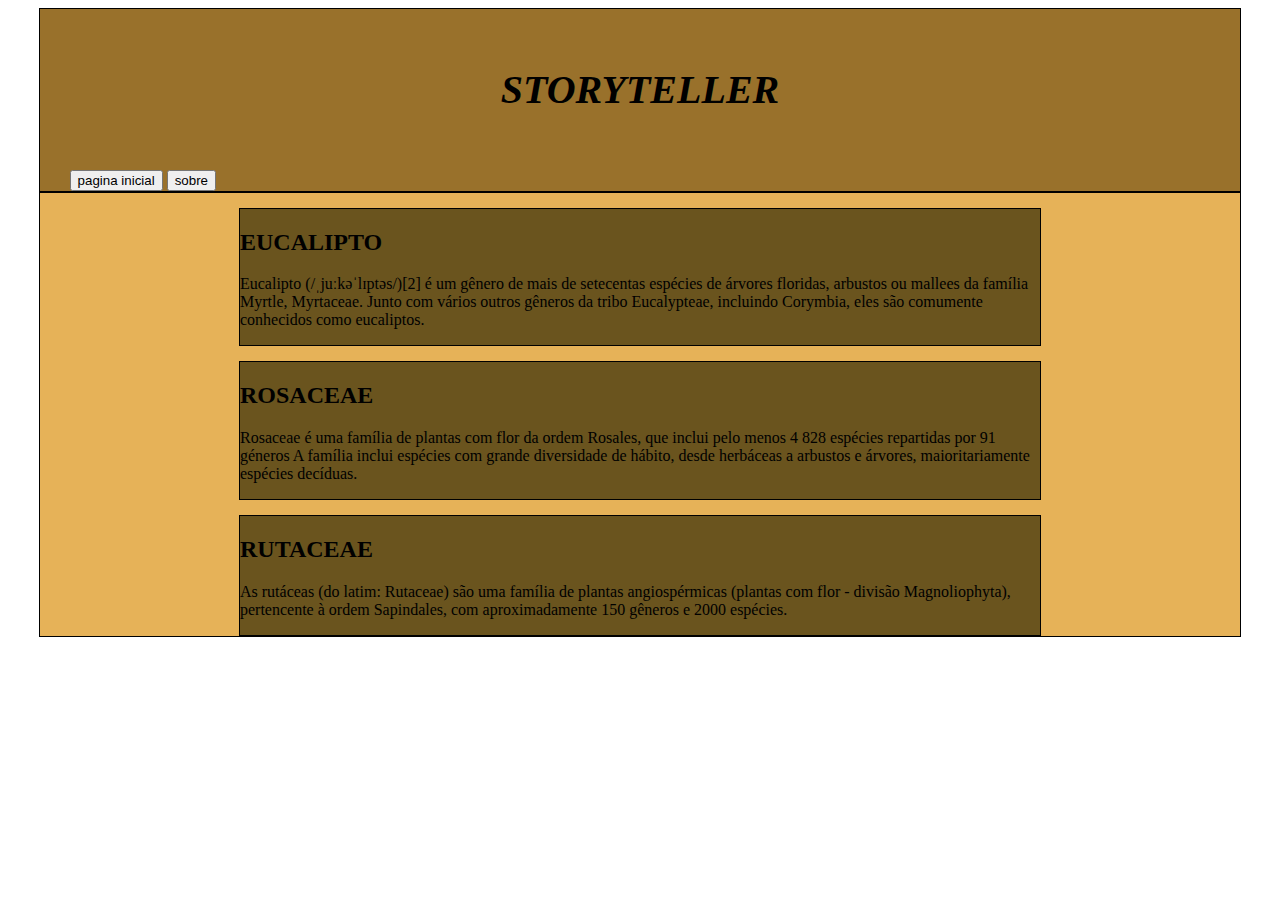
<file: index.html>
<!DOCTYPE html>
<html>

  <head>
    <meta charset="UTF-8">
     <meta name="viewport" content="width=device-width,initial-scale=1.0">
     <link rel="shortcut icon" href="imagens/favicon.ico" type="image/x-icon">
    <title> storyteller </title>
    <link rel="stylesheet" href="style.css" >
    <style type="text/css">
      main>div{
      margin-top: 15px;      
      background-color: var(--marronmadeira);
      
      }
    </style>
  </head>

  <body>
  
    <header>
      <h1 id="titulo"><i>STORYTELLER</i></h1>
      
      <nav>  
     <a href="index.html"><button id="ini">pagina inicial</button></a>
     <button id="sobre">sobre</button>  
    </nav>
    
    </header>
    
    <main id="central">
    
      
      <div>
      <a href="eucalipto.html">
       <h2>EUCALIPTO</h2>
       <p>Eucalipto (/ˌjuːkəˈlɪptəs/)[2] é um gênero de mais de setecentas espécies de árvores 
          floridas, arbustos ou mallees da família Myrtle, Myrtaceae. Junto com vários outros gêneros da tribo Eucalypteae,
          incluindo Corymbia, eles são comumente conhecidos como eucaliptos.</p>      
       </a>
      </div>
    
    
    
      <div>
       <a href="rosaceae.html">
       <h2>ROSACEAE</h2>
       <p>Rosaceae é uma família de plantas com flor da ordem Rosales, que inclui pelo menos 4 828 espécies repartidas por 91 géneros
          A família inclui espécies com grande diversidade de hábito, desde herbáceas a arbustos e árvores, maioritariamente espécies decíduas.</p>      
       </a>
      </div>
   
    
    <div>
       <a href="rutaceae.html">
       <h2>RUTACEAE</h2>
       <p>As rutáceas (do latim: Rutaceae) são uma família de plantas angiospérmicas (plantas com flor - divisão Magnoliophyta), pertencente
        à ordem Sapindales, com aproximadamente 150 gêneros e 2000 espécies.</p>      
       </a>
      </div>
   
    </main>
    
    <footer>
    
    </footer>
   
  </body>

</html>
</file>
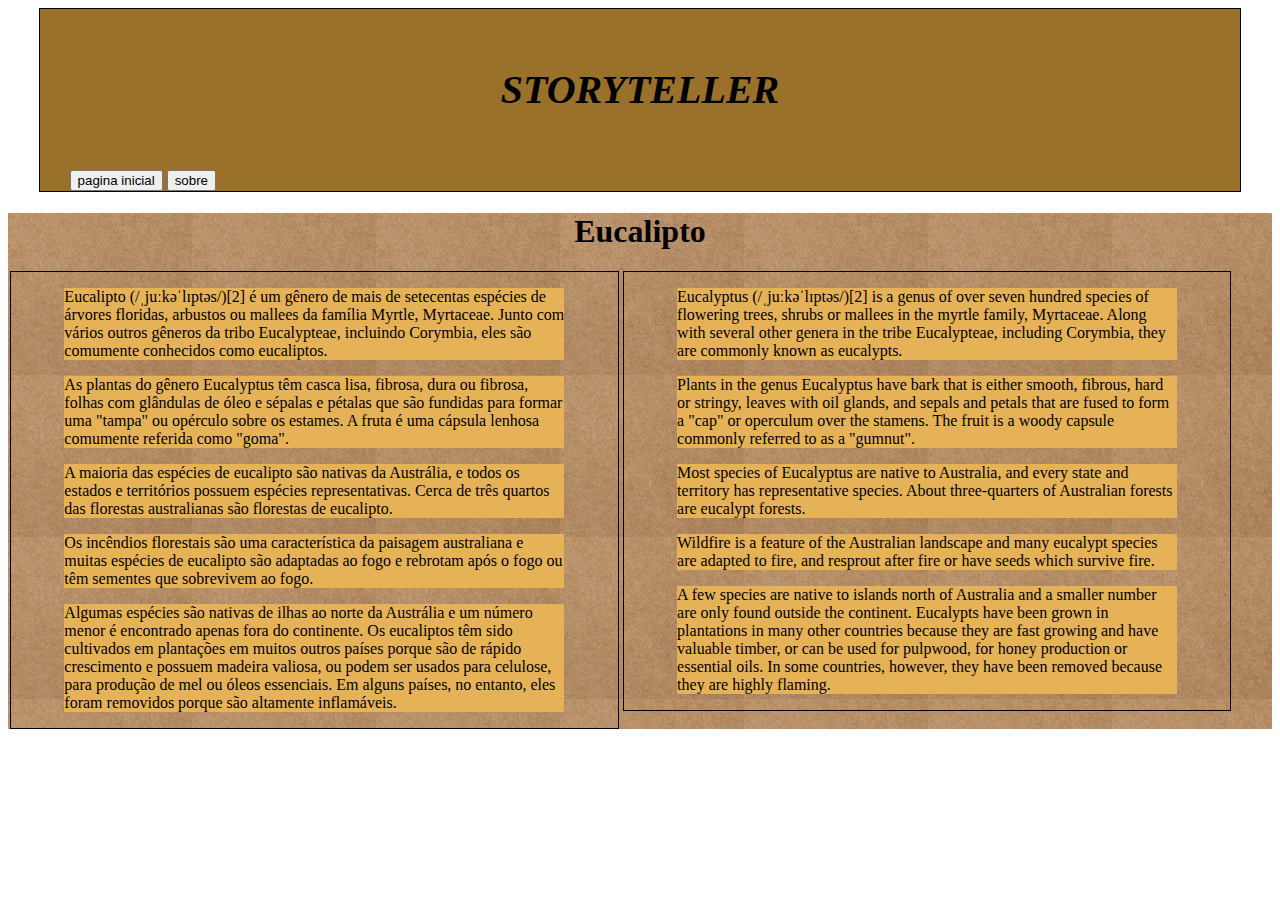
<file: eucalipto.html>
<!DOCTYPE html>
<html>

  <head>
    <meta charset="UTF-8">
     <meta name="viewport" content="width=device-width,initial-scale=1.0">
     <link rel="shortcut icon" href="imagens/favicon.ico" type="image/x-icon">
    <title> storyteller </title>
    <link rel="stylesheet" href="style.css" >
    <style type="text/css">
     main{
     background-repeat:repeat;
     background-image: url("papel.png");     
     
     }    
    
    #portugues{
    margin-left: 2px;    
    
    }
       main>div{
        width: 48%;
        display: inline-table;
       
       }     
      
      p{
        width:95%;
        max-width:500px;
        margin-left:auto;
        margin-right: auto;   
        background-color: var(--marronclaro); 
              
      }
      
      h1{
      text-align:center;      
      }
      
    </style>
  </head>

  <body>
  
    <header>
      <h1 id="titulo"><i>STORYTELLER</i></h1>
      
      <nav>  
     <a href="index.html"><button id="ini">pagina inicial</button></a>
     <button id="sobre">sobre</button>  
    </nav>
    
    </header>
    
    <main>
    <h1>Eucalipto</h1>
    <div id="portugues">
    <p>Eucalipto (/ˌjuːkəˈlɪptəs/)[2] é um gênero de mais de setecentas espécies de árvores 
    floridas, arbustos ou mallees da família Myrtle, Myrtaceae. Junto com vários outros gêneros da tribo Eucalypteae,
    incluindo Corymbia, eles são comumente conhecidos como eucaliptos.</p>
    <p>As plantas do gênero Eucalyptus têm casca lisa, fibrosa, dura ou fibrosa, folhas com glândulas de óleo e
     sépalas e pétalas que são fundidas para formar uma "tampa" ou opérculo sobre os estames.
     A fruta é uma cápsula lenhosa comumente referida como "goma".</p>
    <p>A maioria das espécies de eucalipto são nativas da Austrália, e todos os estados e territórios possuem espécies representativas.
    Cerca de três quartos das florestas australianas são florestas de eucalipto.</p>
    <p>Os incêndios florestais são uma característica da paisagem australiana e muitas espécies de eucalipto são adaptadas
     ao fogo e rebrotam após o fogo ou têm sementes que sobrevivem ao fogo.</p>
    <p>Algumas espécies são nativas de ilhas ao norte da Austrália e um número menor é encontrado apenas fora do continente.
     Os eucaliptos têm sido cultivados em plantações em muitos outros países porque são de rápido crescimento e possuem madeira valiosa,
     ou podem ser usados para celulose, para produção de mel ou óleos essenciais. Em alguns países, no entanto, eles foram removidos porque
     são altamente inflamáveis.</p>
    
    
    </div>
     
    <div id="ingles">
    <p>Eucalyptus (/ˌjuːkəˈlɪptəs/)[2] is a genus of over seven hundred species of
     flowering trees, shrubs or mallees in the myrtle family, Myrtaceae.
     Along with several other genera in the tribe Eucalypteae, including Corymbia, they are commonly known as eucalypts.</p>
    <p>Plants in the genus Eucalyptus have bark that is either smooth, fibrous, hard or stringy, leaves with oil
     glands, and sepals and petals that are fused to form a "cap" or operculum over the stamens.
     The fruit is a woody capsule commonly referred to as a "gumnut".</p>
    <p>Most species of Eucalyptus are native to Australia, and every state and territory has representative species.
     About three-quarters of Australian forests are eucalypt forests.</p>
    <p>Wildfire is a feature of the Australian landscape and many eucalypt species are adapted to fire, and resprout after fire or have seeds which
    survive fire.</p>
    <p>A few species are native to islands north of Australia and a smaller number are only found outside the continent.
     Eucalypts have been grown in plantations in many other countries because they are fast growing and have valuable timber, or can
    be used for pulpwood, for honey production or essential oils. In some
    countries, however, they have been removed because they are highly flaming.</p>
    
    
    </div>
    </main>
    
    <footer>
    
    </footer>
   
  </body>

</html>
</file>
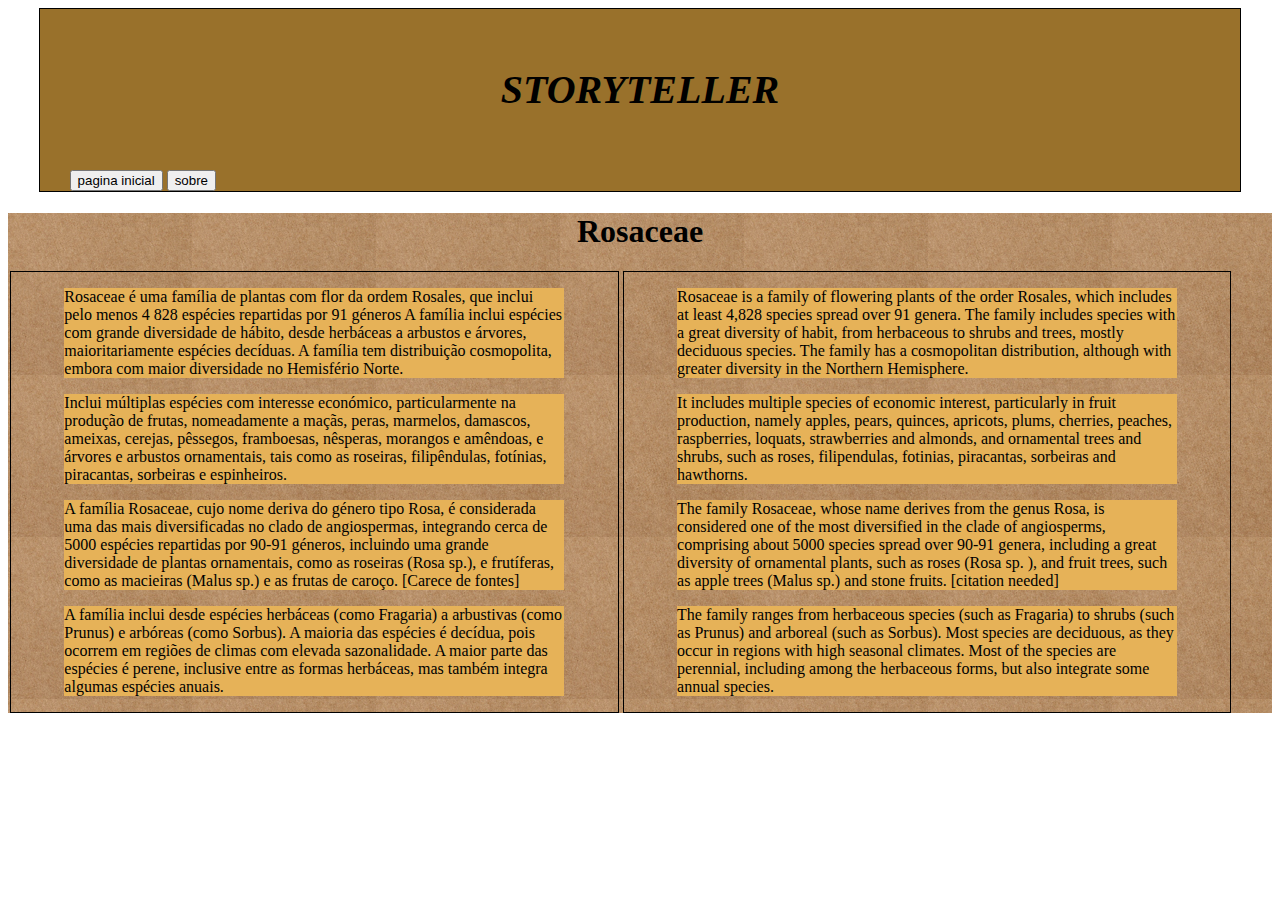
<file: rosaceae.html>
<!DOCTYPE html>
<html>

  <head>
    <meta charset="UTF-8">
     <meta name="viewport" content="width=device-width,initial-scale=1.0">
     <link rel="shortcut icon" href="imagens/favicon.ico" type="image/x-icon">
    <title> storyteller </title>
    <link rel="stylesheet" href="style.css" >
    <style type="text/css">
     main{
     background-repeat:repeat;
     background-image: url("papel.png");     
     
     }    
    
    #portugues{
    margin-left: 2px;    
    
    }
       main>div{
        width: 48%;
        display: inline-table;
       
       }     
      
      p{
        width:95%;
        max-width:500px;
        margin-left:auto;
        margin-right: auto;   
        background-color: var(--marronclaro); 
              
      }
      
      h1{
      text-align:center;      
      }
      
    </style>
  </head>

  <body>
  
    <header>
      <h1 id="titulo"><i>STORYTELLER</i></h1>
      
      <nav>  
     <a href="index.html"><button id="ini">pagina inicial</button></a>
     <button id="sobre">sobre</button>  
    </nav>
    
    </header>
    
    <main>
    
    <h1>Rosaceae</h1>    
    
    <div id="portugues">
    <p>Rosaceae é uma família de plantas com flor da ordem Rosales, que inclui pelo menos 4 828 espécies repartidas por 91 géneros
      A família inclui espécies com grande diversidade de hábito, desde herbáceas a arbustos e árvores, maioritariamente espécies decíduas.
      A família tem distribuição cosmopolita, embora com maior diversidade no Hemisfério Norte.</p>
    <p>Inclui múltiplas espécies com interesse económico, particularmente na produção de frutas, nomeadamente a maçãs, peras, marmelos,
  damascos, ameixas, cerejas, pêssegos, framboesas, nêsperas, morangos e amêndoas, e árvores e arbustos ornamentais, tais como as roseiras, filipêndulas,
  fotínias, piracantas, sorbeiras e espinheiros.</p>
    <p>A família Rosaceae, cujo nome deriva do género tipo Rosa, é considerada uma das mais diversificadas no clado de angiospermas,
  integrando cerca de 5000 espécies repartidas por 90-91 géneros, incluindo uma grande diversidade de plantas ornamentais, como as roseiras 
  (Rosa sp.), e frutíferas, como as macieiras (Malus sp.) e as frutas de caroço. [Carece de fontes]</p>
    <p>A família inclui desde espécies herbáceas (como Fragaria) a arbustivas (como Prunus) e arbóreas (como Sorbus).
   A maioria das espécies é decídua, pois ocorrem em regiões de climas com elevada sazonalidade. A maior parte das espécies é perene, 
   inclusive entre as formas herbáceas, mas também integra algumas espécies anuais.</p>
    
    
    </div>
     
    
    <div id="ingles">
    <p>Rosaceae is a family of flowering plants of the order Rosales, which includes at least 4,828 species spread over 91 genera.
     The family includes species with a great diversity of habit, from herbaceous to shrubs and trees, mostly deciduous species.
     The family has a cosmopolitan distribution, although with greater diversity in the Northern Hemisphere.</p>
    <p>It includes multiple species of economic interest, particularly in fruit production, namely apples, pears, quinces, apricots,
    plums, cherries, peaches, raspberries, loquats, strawberries and almonds, and ornamental trees and shrubs, such as roses, filipendulas, fotinias,
    piracantas, sorbeiras and hawthorns.</p>
    <p>The family Rosaceae, whose name derives from the genus Rosa, is considered one of the most diversified in the clade of angiosperms,
  comprising about 5000 species spread over 90-91 genera, including a great diversity of ornamental plants, such as roses (Rosa sp. ), and fruit
   trees, such as apple trees (Malus sp.) and stone fruits. [citation needed]</p>
    <p>The family ranges from herbaceous species (such as Fragaria) to shrubs (such as Prunus) and arboreal (such as Sorbus).
    Most species are deciduous, as they occur in regions with high seasonal climates. Most of the species are perennial, including among the
     herbaceous forms, but also integrate some annual species.</p>
    </div>
    </main>
    
    <footer>
    
    </footer>
   
  </body>

</html>
</file>
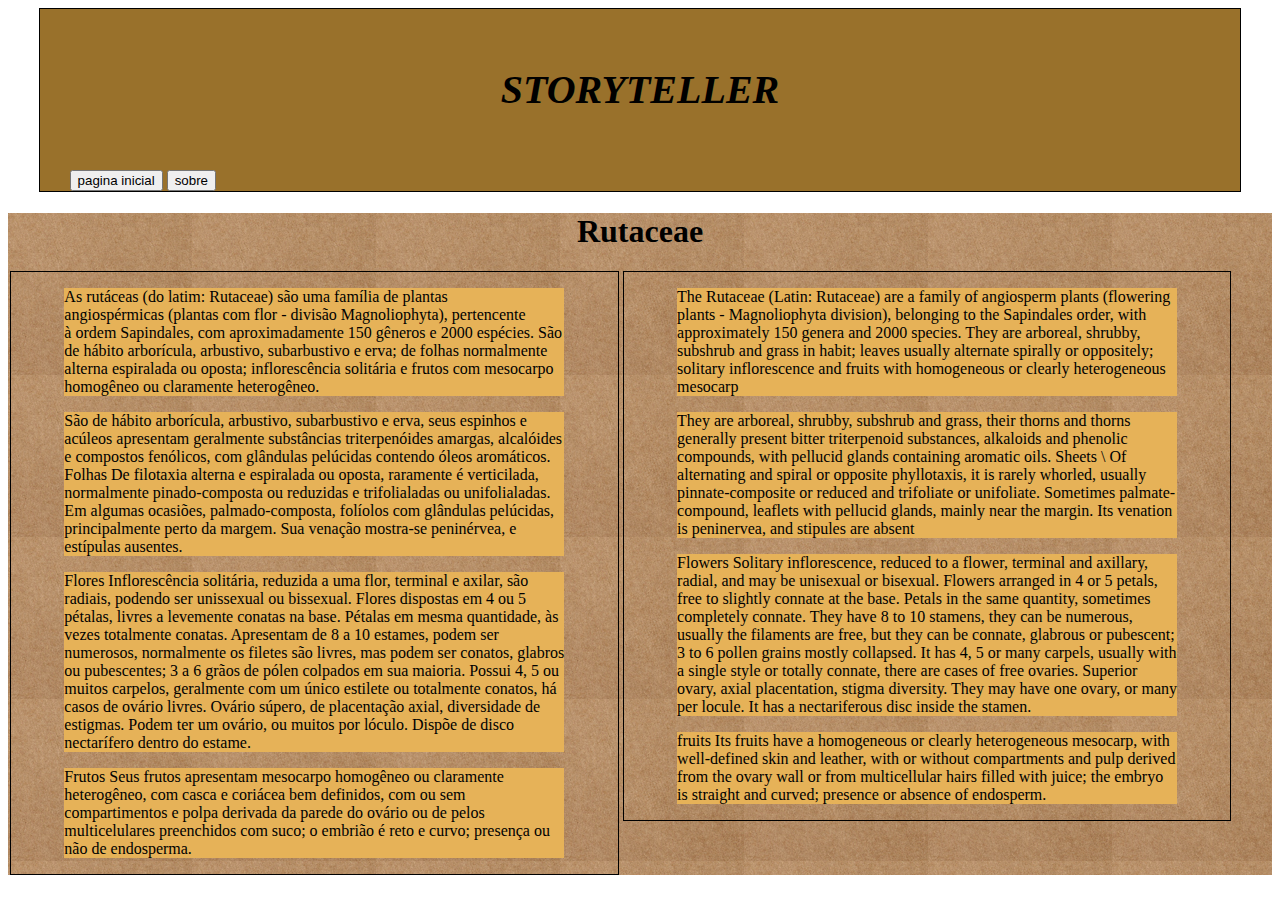
<file: rutaceae.html>
<!DOCTYPE html>
<html>

  <head>
    <meta charset="UTF-8">
     <meta name="viewport" content="width=device-width,initial-scale=1.0">
     <link rel="shortcut icon" href="imagens/favicon.ico" type="image/x-icon">
    <title> storyteller </title>
    <link rel="stylesheet" href="style.css" >
    <style type="text/css">
     main{
     background-repeat:repeat;
     background-image: url("papel.png");     
     
     }    
    
    #portugues{
    margin-left: 2px;    
    
    }
       main>div{
        width: 48%;
        display: inline-table;
       
       }     
      
      p{
        width:95%;
        max-width:500px;
        margin-left:auto;
        margin-right: auto;   
        background-color: var(--marronclaro); 
              
      }
      
      h1{
      text-align:center;      
      }
      
    </style>
  </head>

  <body>
  
    <header>
      <h1 id="titulo"><i>STORYTELLER</i></h1>
      
      <nav>  
     <a href="index.html"><button id="ini">pagina inicial</button></a>
     <button id="sobre">sobre</button>  
    </nav>
    
    </header>
    
    <main>
    
<h1>Rutaceae</h1>    
    
    <div id="portugues">
    <p>As rutáceas (do latim: Rutaceae) são uma família de plantas angiospérmicas (plantas com flor - divisão Magnoliophyta), pertencente
     à ordem Sapindales, com aproximadamente 150 gêneros e 2000 espécies.
    São de hábito arborícula, arbustivo, subarbustivo e erva; de folhas normalmente alterna espiralada ou oposta; inflorescência solitária e frutos com
    mesocarpo homogêneo ou claramente heterogêneo.</p>
    <p>São de hábito arborícula, arbustivo, subarbustivo e erva, seus espinhos e acúleos apresentam geralmente substâncias triterpenóides
    amargas, alcalóides e compostos fenólicos, com glândulas pelúcidas contendo óleos aromáticos.
   Folhas
   De filotaxia alterna e espiralada ou oposta, raramente é verticilada, normalmente pinado-composta ou reduzidas e trifolialadas ou unifolialadas.
   Em algumas ocasiões, palmado-composta, folíolos com glândulas pelúcidas, principalmente perto da margem. Sua venação mostra-se peninérvea, e estípulas ausentes.</p>
    <p>Flores 
     Inflorescência solitária, reduzida a uma flor, terminal e axilar, são radiais, podendo ser unissexual ou bissexual. Flores dispostas em 4 ou 5 pétalas,
    livres a levemente conatas na base. Pétalas em mesma quantidade, às vezes totalmente conatas. Apresentam de 8 a 10 estames, podem ser numerosos,
    normalmente os filetes são livres, mas podem ser conatos, glabros ou pubescentes; 3 a 6 grãos de pólen colpados em sua maioria. Possui 4, 5 ou
     muitos carpelos, geralmente com um único estilete ou totalmente conatos, há casos de ovário livres. Ovário súpero, de placentação axial,
    diversidade de estigmas. Podem ter um ovário, ou muitos por lóculo. Dispõe de disco nectarífero dentro do estame.</p>
    <p>Frutos 
   Seus frutos apresentam mesocarpo homogêneo ou claramente heterogêneo, com casca e coriácea bem definidos, com ou sem compartimentos e polpa derivada
   da parede do ovário ou de pelos multicelulares preenchidos com suco; o embrião é reto e curvo; presença ou não de endosperma.</p>
    
    
    </div>
     
    
    <div id="ingles">
    <p>The Rutaceae (Latin: Rutaceae) are a family of angiosperm plants (flowering plants - Magnoliophyta division), belonging to the Sapindales
   order, with approximately 150 genera and 2000 species.
   They are arboreal, shrubby, subshrub and grass in habit; leaves usually alternate spirally or oppositely; solitary inflorescence and fruits with
   homogeneous or clearly heterogeneous mesocarp</p>
    <p>They are arboreal, shrubby, subshrub and grass, their thorns and thorns generally present bitter triterpenoid substances,
    alkaloids and phenolic compounds, with pellucid glands containing aromatic oils.
   Sheets \
   Of alternating and spiral or opposite phyllotaxis, it is rarely whorled, usually pinnate-composite or reduced and trifoliate or unifoliate.
   Sometimes palmate-compound, leaflets with pellucid glands, mainly near the margin. Its venation is peninervea, and stipules are absent</p>
    <p>Flowers 
    Solitary inflorescence, reduced to a flower, terminal and axillary, radial, and may be unisexual or bisexual. Flowers arranged in 4 or 5 petals,
    free to slightly connate at the base. Petals in the same quantity, sometimes completely connate. They have 8 to 10 stamens, they can be
    numerous, usually the filaments are free, but they can be connate, glabrous or pubescent; 3 to 6 pollen grains mostly collapsed. It has 4, 5
    or many carpels, usually with a single style or totally connate, there are cases of free ovaries. Superior ovary, axial placentation, stigma
   diversity. They may have one ovary, or many per locule. It has a nectariferous disc inside the stamen.</p>
   <p>fruits 
   Its fruits have a homogeneous or clearly heterogeneous mesocarp, with well-defined skin and leather, with or without compartments and pulp derived
   from the ovary wall or from multicellular hairs filled with juice; the embryo is straight and curved; presence or absence of endosperm.</p>
    
   
    </main>
    
    <footer>
    
    </footer>
   
  </body>

</html>
</file>
<file: style.css>
/* #99712B, #49EB8D, #E6B258,#A240E6,#6F3299 */



:root{
--marronescuro: #99712B;
--marronclaro: #E6B258;
--marronmadeira: #6a541e;


}

header{
width: 95%;
margin: auto;
border-style: solid;
border-color: black;
border-width: 1px;
background-color: var(--marronescuro);
}

nav{
width: 95%;
margin: auto;

}

#central{
width: 95%;
margin: auto;
border-style: solid;
border-color: black;
border-width: 1px;
background-color: var(--marronclaro);
}

main>div{
border-style: solid;
border-color: black;
border-width: 1px;
width: 80%;
max-width: 800px;
margin-left: auto;
margin-right: auto;

}


a{
text-decoration: none;
color: black;
}

#titulo{
width: 100%;
text-align: center;
padding-top: 30px;
padding-bottom: 30px;
font-size: 2.5em;

}
</file>
